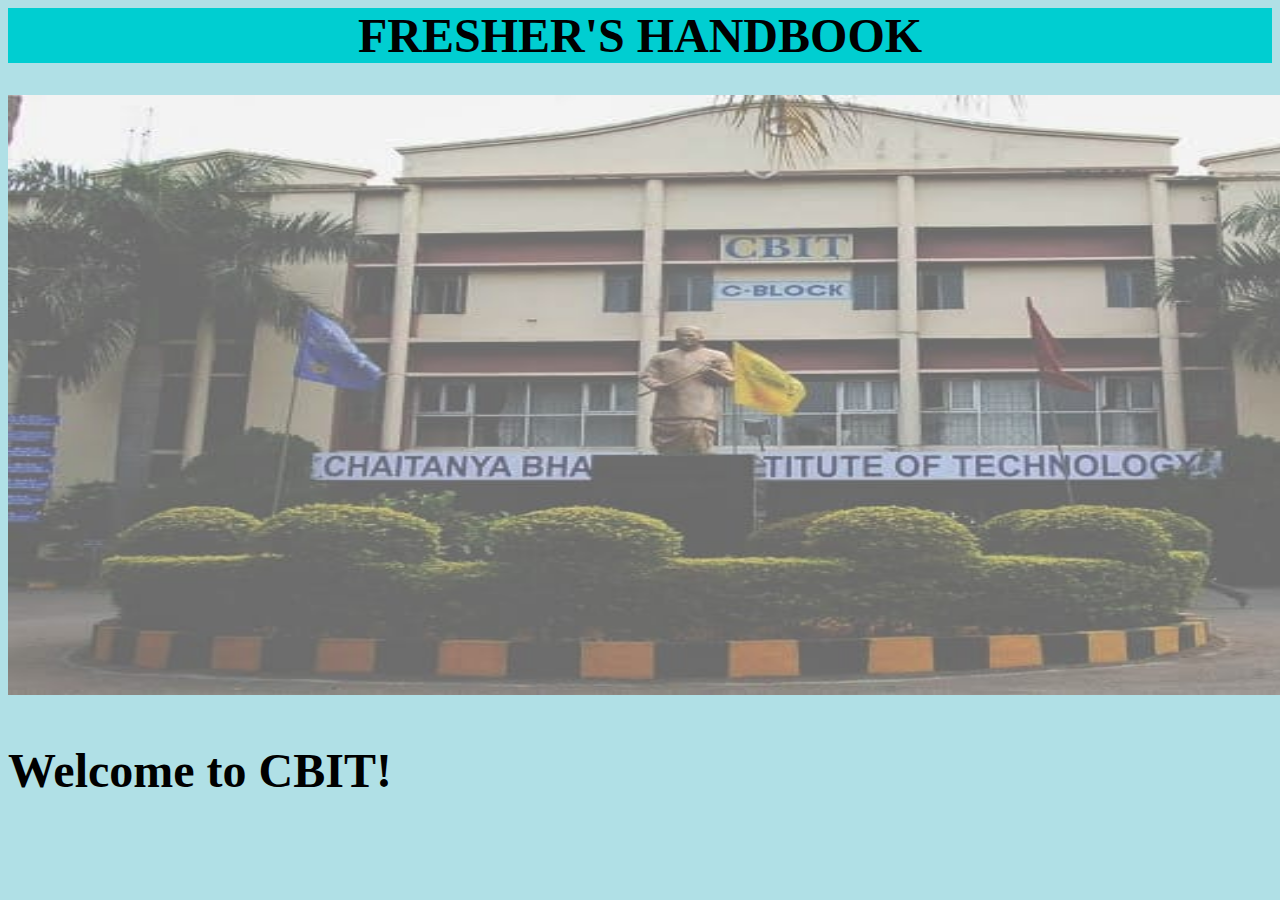
<file: index.html>
<html>
<head>
<title>EE PROJECT</title>
</head>
<body style="background-color:powderblue;">
<h1 style="background-color:DarkTurquoise;text-align:center;font-size:300%;">FRESHER'S HANDBOOK</h1>
<img src="cbit2.jpeg.jpg" alt="CBIT" style="width:1600px;height:600px;">
<p style="font-size:300%;"><b>Welcome to CBIT!</b></p>
</file>
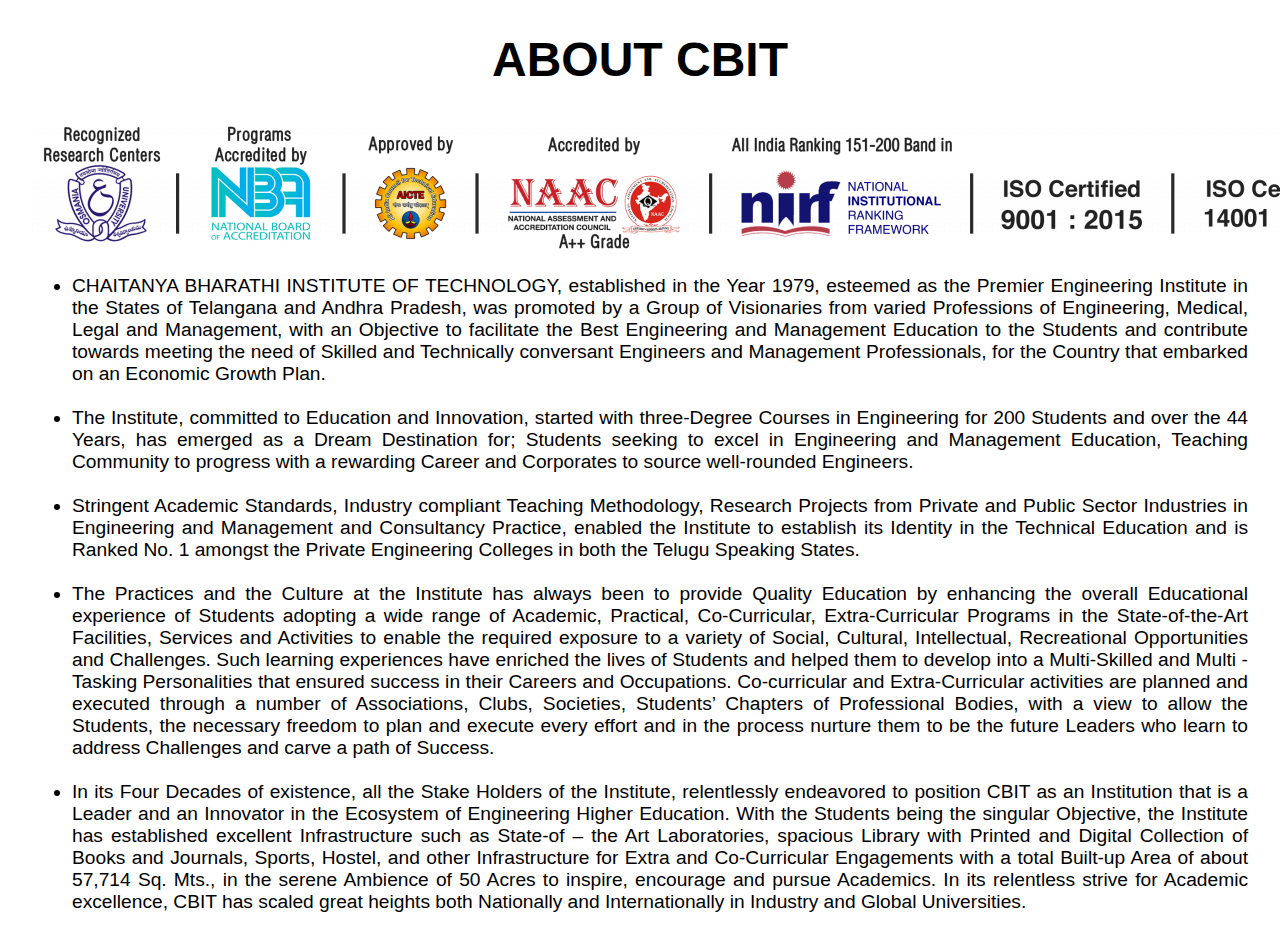
<file: about.html>
<html>
  <head>
    <title>about</title>
  </head>
  <body
    style="
      font-family: sans-serif;
      margin-left: 2rem;
      margin-right: 2rem;
      margin-top: 2rem;
    "
  >
    <h1 style="text-align: center; font-family: sans-serif; font-size: 300%">
      ABOUT CBIT
    </h1>
    <img src="about1.png" />
    <ul style="font-size: 120%">
      <li align="justify">
        CHAITANYA BHARATHI INSTITUTE OF TECHNOLOGY, established in the Year
        1979, esteemed as the Premier Engineering Institute in the States of
        Telangana and Andhra Pradesh, was promoted by a Group of Visionaries
        from varied Professions of Engineering, Medical, Legal and Management,
        with an Objective to facilitate the Best Engineering and Management
        Education to the Students and contribute towards meeting the need of
        Skilled and Technically conversant Engineers and Management
        Professionals, for the Country that embarked on an Economic Growth Plan.
      </li>
      <br />
      <li align="justify">
        The Institute, committed to Education and Innovation, started with
        three-Degree Courses in Engineering for 200 Students and over the 44
        Years, has emerged as a Dream Destination for; Students seeking to excel
        in Engineering and Management Education, Teaching Community to progress
        with a rewarding Career and Corporates to source well-rounded Engineers.
      </li>
      <br />
      <li align="justify">
        Stringent Academic Standards, Industry compliant Teaching Methodology,
        Research Projects from Private and Public Sector Industries in
        Engineering and Management and Consultancy Practice, enabled the
        Institute to establish its Identity in the Technical Education and is
        Ranked No. 1 amongst the Private Engineering Colleges in both the Telugu
        Speaking States.
      </li>
      <br />
      <li align="justify">
        The Practices and the Culture at the Institute has always been to
        provide Quality Education by enhancing the overall Educational
        experience of Students adopting a wide range of Academic, Practical,
        Co-Curricular, Extra-Curricular Programs in the State-of-the-Art
        Facilities, Services and Activities to enable the required exposure to a
        variety of Social, Cultural, Intellectual, Recreational Opportunities
        and Challenges. Such learning experiences have enriched the lives of
        Students and helped them to develop into a Multi-Skilled and Multi
        -Tasking Personalities that ensured success in their Careers and
        Occupations. Co-curricular and Extra-Curricular activities are planned
        and executed through a number of Associations, Clubs, Societies,
        Students’ Chapters of Professional Bodies, with a view to allow the
        Students, the necessary freedom to plan and execute every effort and in
        the process nurture them to be the future Leaders who learn to address
        Challenges and carve a path of Success.
      </li>
      <br />
      <li align="justify">
        In its Four Decades of existence, all the Stake Holders of the
        Institute, relentlessly endeavored to position CBIT as an Institution
        that is a Leader and an Innovator in the Ecosystem of Engineering Higher
        Education. With the Students being the singular Objective, the Institute
        has established excellent Infrastructure such as State-of – the Art
        Laboratories, spacious Library with Printed and Digital Collection of
        Books and Journals, Sports, Hostel, and other Infrastructure for Extra
        and Co-Curricular Engagements with a total Built-up Area of about 57,714
        Sq. Mts., in the serene Ambience of 50 Acres to inspire, encourage and
        pursue Academics. In its relentless strive for Academic excellence, CBIT
        has scaled great heights both Nationally and Internationally in Industry
        and Global Universities.
      </li>
    </ul>
  </body>
</html>
</file>
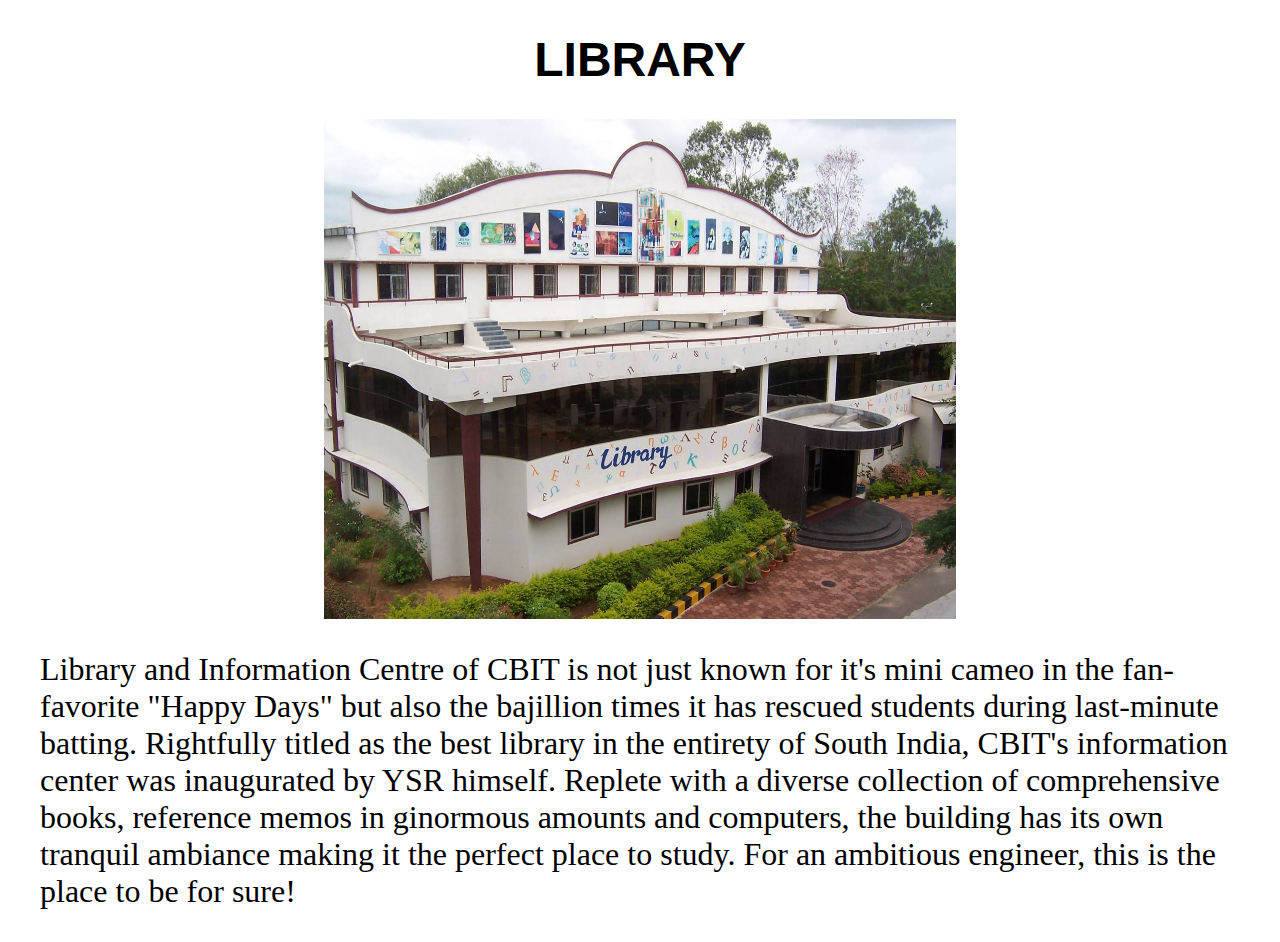
<file: lib.html>
<html>
  <head>
    <title>Library</title>
  </head>
  <body>
    <h1
      style="
        text-align: center;
        margin-top: 2rem;
        font-size: 300%;
        font-family: sans-serif;
      "
    >
      LIBRARY
    </h1>
    <img
      src="library.jpg"
      style="
        width: 1000px;
        height: 500;
        display: block;
        margin-left: auto;
        margin-right: auto;
        width: 50%;
      "
    />

    <p style="font-size: 200%; margin-left: 2rem; margin-right: 2rem">
      Library and Information Centre of CBIT is not just known for it's mini
      cameo in the fan-favorite "Happy Days" but also the bajillion times it has
      rescued students during last-minute batting. Rightfully titled as the best
      library in the entirety of South India, CBIT's information center was
      inaugurated by YSR himself. Replete with a diverse collection of
      comprehensive books, reference memos in ginormous amounts and computers,
      the building has its own tranquil ambiance making it the perfect place to
      study. For an ambitious engineer, this is the place to be for sure!
    </p>
  </body>
</html>
</file>
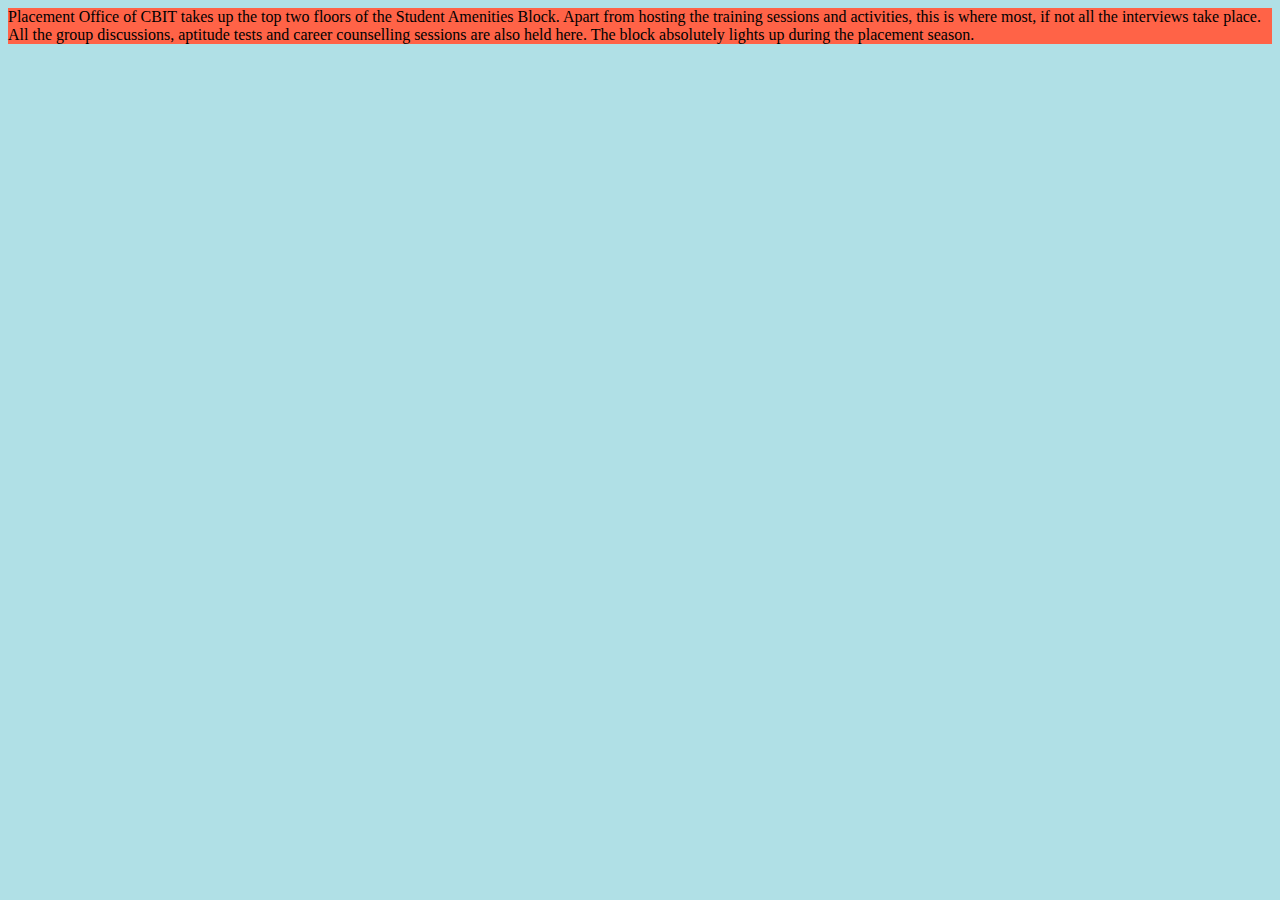
<file: place.html>
<html>
<head>
<title>Placement cell</title>
</head>
<body style="background-color:powderblue;">
<p style="background-color:Tomato;">Placement Office of CBIT takes up the top two floors of the
Student Amenities Block. Apart from hosting the training
sessions and activities, this is where most, if not all the
interviews take place. All the group discussions, aptitude tests
and career counselling sessions are also held here. The block
absolutely lights up during the placement season.</p>
</body>
</html>
</file>
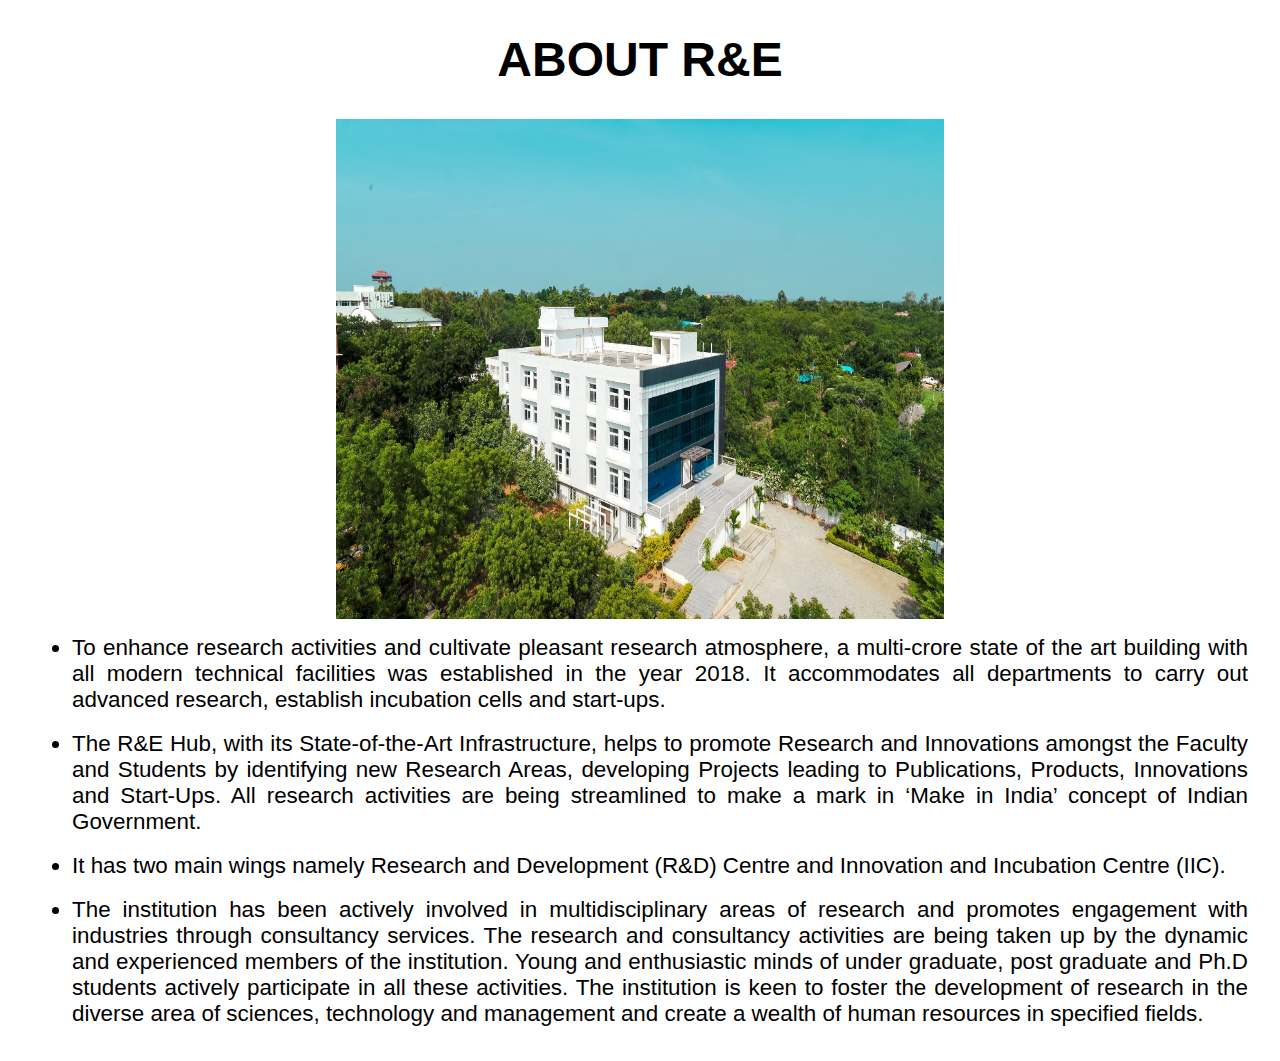
<file: Rne.html>
<html>
  <head>
    <title>R and E</title>
  </head>
  <body
    style="
      margin-left: 2rem;
      margin-right: 2rem;
      justify-content: center;
      font-family: sans-serif;
    "
  >
    <h1 style="text-align: center; margin-top: 2rem; font-size: 300%">
      ABOUT R&E
    </h1>
    <img
      src="RnE.jpg"
      style="
        width: 1000px;
        height: 500;
        display: block;
        margin-left: auto;
        margin-right: auto;
        width: 50%;
      "
    />
    <ul>
      <li align="justify" style="font-size: 140%">
        To enhance research activities and cultivate pleasant research
        atmosphere, a multi-crore state of the art building with all modern
        technical facilities was established in the year 2018. It accommodates
        all departments to carry out advanced research, establish incubation
        cells and start-ups.
      </li>
      <br />
      <li align="justify" style="font-size: 140%">
        The R&E Hub, with its State-of-the-Art Infrastructure, helps to promote
        Research and Innovations amongst the Faculty and Students by identifying
        new Research Areas, developing Projects leading to Publications,
        Products, Innovations and Start-Ups. All research activities are being
        streamlined to make a mark in ‘Make in India’ concept of Indian
        Government.
      </li>
      <br />
      <li align="justify" style="font-size: 140%">
        It has two main wings namely Research and Development (R&D) Centre and
        Innovation and Incubation Centre (IIC).
      </li>
      <br />
      <li align="justify" style="font-size: 140%">
        The institution has been actively involved in multidisciplinary areas of
        research and promotes engagement with industries through consultancy
        services. The research and consultancy activities are being taken up by
        the dynamic and experienced members of the institution. Young and
        enthusiastic minds of under graduate, post graduate and Ph.D students
        actively participate in all these activities. The institution is keen to
        foster the development of research in the diverse area of sciences,
        technology and management and create a wealth of human resources in
        specified fields.
      </li>
      <br />
    </ul>
  </body>
</html>
</file>
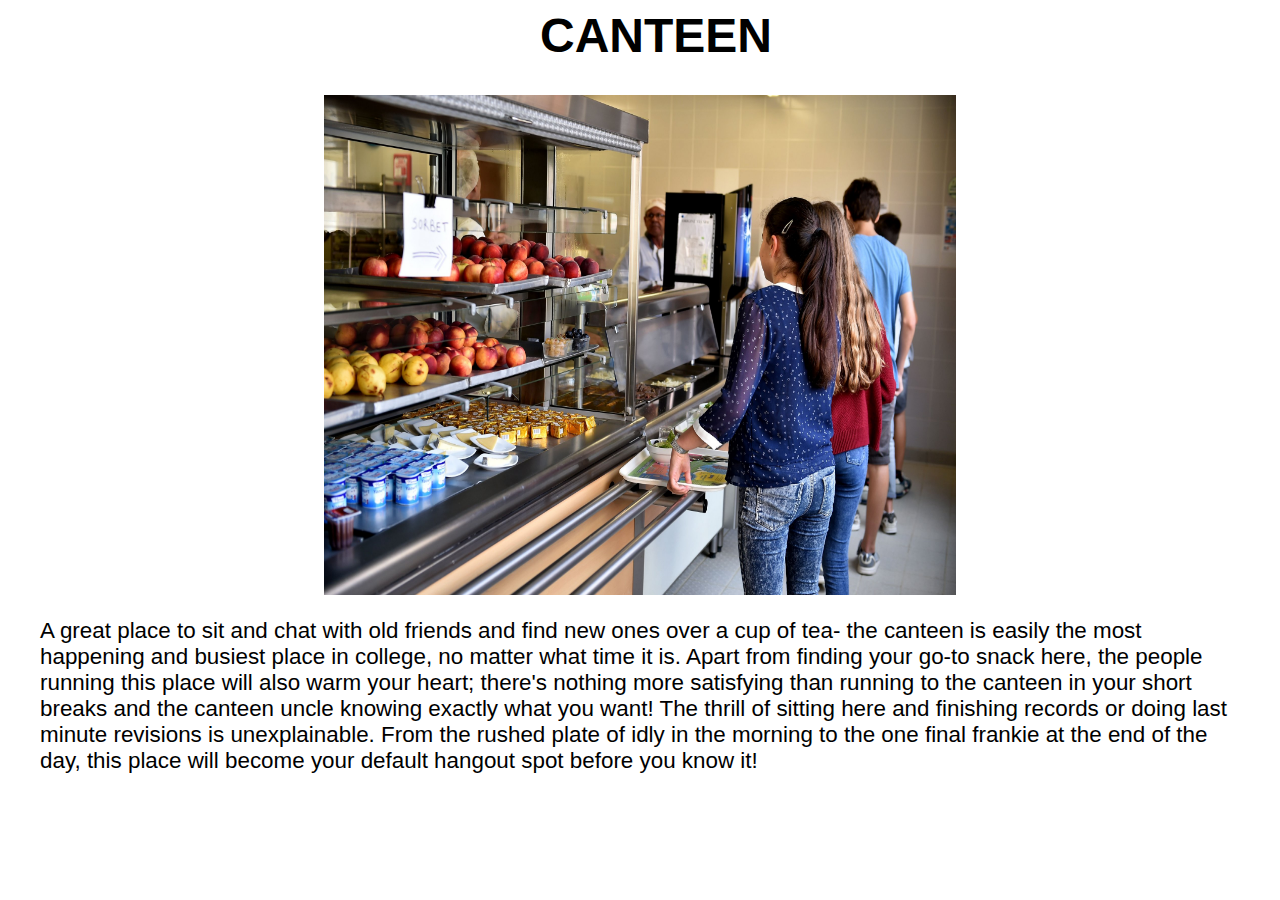
<file: stuamen.html>
<html>
  <head>
    <title>Students amen</title>
  </head>
  <body>
    <h1
      style="
        text-align: center;
        margin-left: 2rem;
        font-size: 3rem;
        font-family: sans-serif;
      "
    >
      CANTEEN
    </h1>
    <img
      src="canteen.jpg"
      style="
        width: 1000px;
        height: 500;
        display: block;
        margin-left: auto;
        margin-right: auto;
        width: 50%;
      "
    />
    <p
      style="
        font-size: 140%;
        margin-left: 2rem;
        margin-right: 2rem;
        justify-content: center;
        font-family: sans-serif;
      "
    >
      A great place to sit and chat with old friends and find new ones over a
      cup of tea- the canteen is easily the most happening and busiest place in
      college, no matter what time it is. Apart from finding your go-to snack
      here, the people running this place will also warm your heart; there's
      nothing more satisfying than running to the canteen in your short breaks
      and the canteen uncle knowing exactly what you want! The thrill of sitting
      here and finishing records or doing last minute revisions is
      unexplainable. From the rushed plate of idly in the morning to the one
      final frankie at the end of the day, this place will become your default
      hangout spot before you know it!
    </p>
  </body>
</html>
</file>
